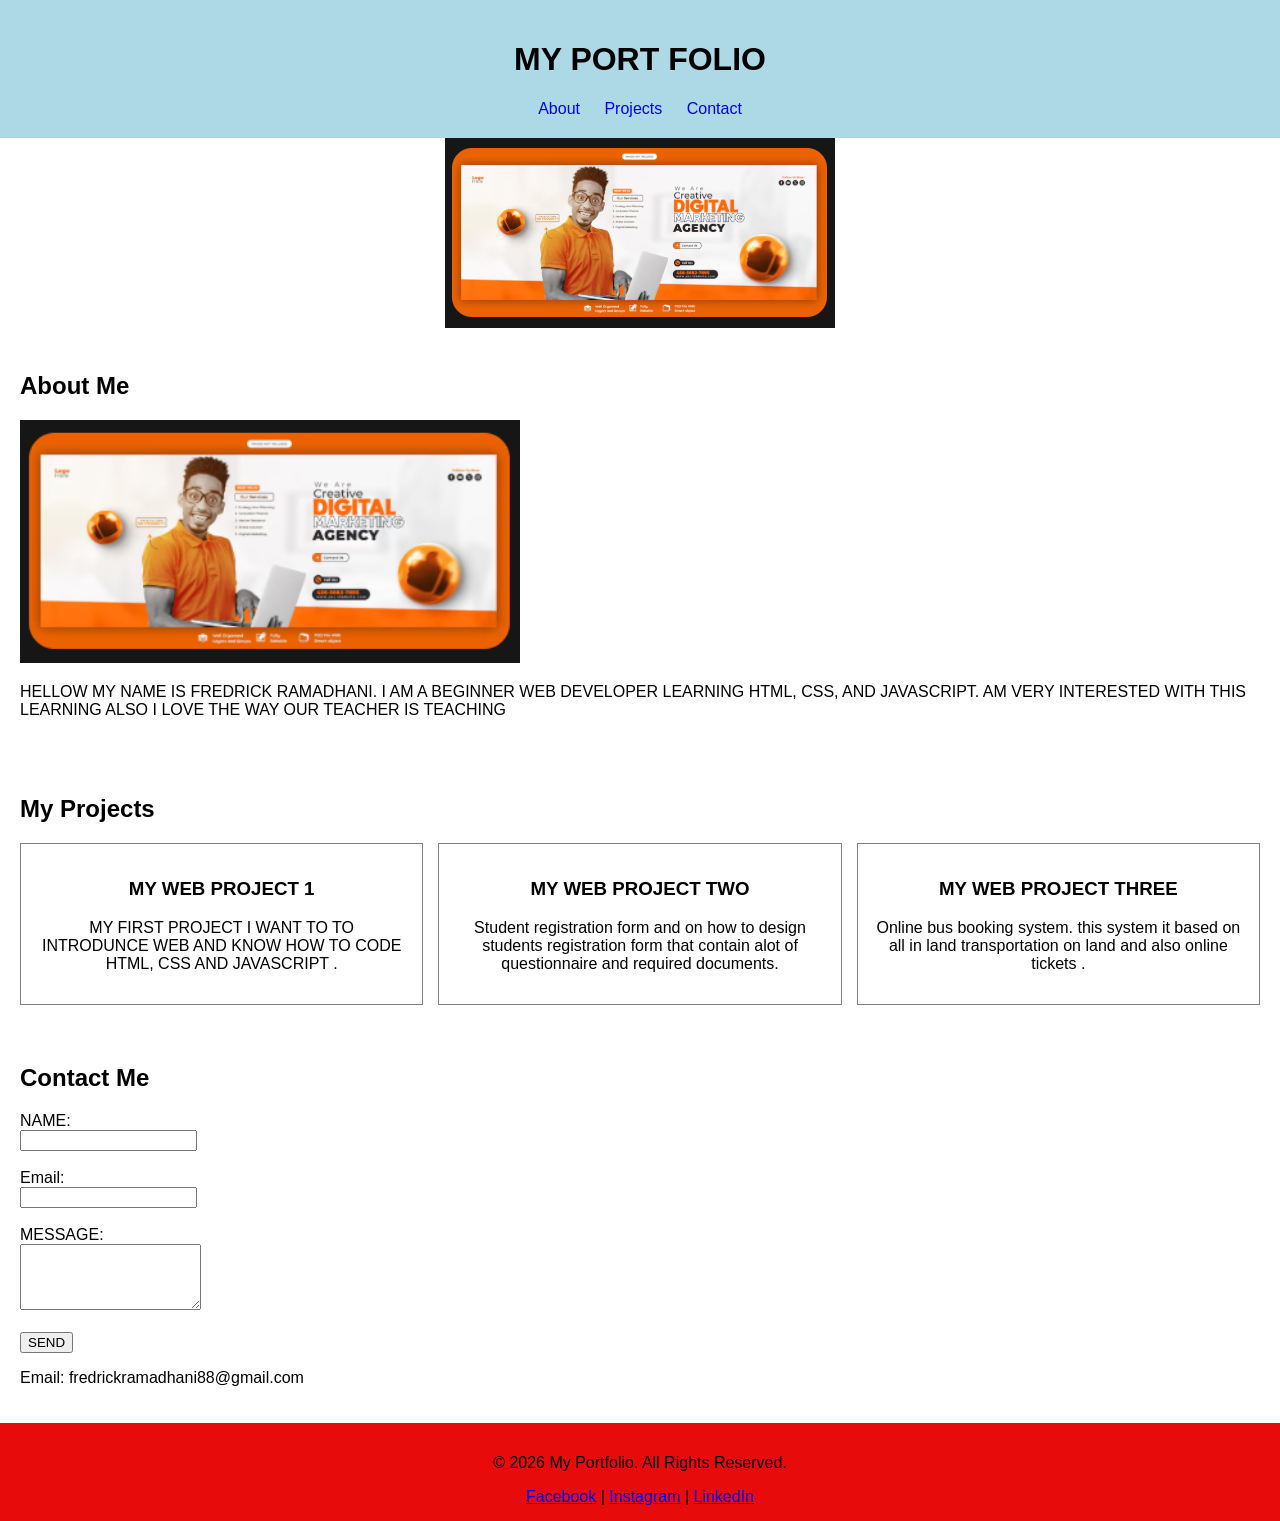
<file: index.html>
<!DOCTYPE html>
<html lang="en">
<head>
    <meta charset="UTF-8">
    <title>MR MASOUD MMANGA PORT FOLIO</title>
    <link rel="stylesheet" href="style.css">
</head>
<body>
 
    <header>
        <h1>MY PORT FOLIO </h1>
        <nav>
            <a href="#about">About</a>
            <a href="#projects">Projects</a>
            <a href="#contact">Contact</a>
        </nav>
    </header>
  <div class="container">
  <img src="CREATIVE DIGITAL.png" alt="Picha">
</div>

    <main>
        <section id="about">
            <h2>About Me</h2>
            <img src="CREATIVE DIGITAL.png" alt="My Photo" width="500">
            <p>
                HELLOW MY NAME IS FREDRICK RAMADHANI. I AM A BEGINNER WEB DEVELOPER LEARNING HTML, CSS, AND JAVASCRIPT. AM VERY INTERESTED WITH THIS LEARNING ALSO I LOVE THE WAY OUR TEACHER IS TEACHING
                
            </p>
        </section>
              <section id="projects">
            <h2>My Projects</h2>
            <div class="project-grid">
                <div class="card">
                    <h3>MY WEB PROJECT 1</h3>
                    <p>MY FIRST PROJECT I WANT TO TO INTRODUNCE WEB AND KNOW HOW TO CODE HTML, CSS AND JAVASCRIPT  .</p>
                </div>

                <div class="card">
                    <h3>MY WEB PROJECT TWO</h3>
                    <p>Student registration form and on how to design students registration form that contain alot of questionnaire and required documents.</p>
                </div>
                <div class="card">
                    <h3>MY WEB PROJECT THREE</h3>
                    <p>Online bus booking system. this system it based on all in land transportation on land and also online tickets  .</p>
                </div>
            </div>
        </section>
        <section id="contact">
            <h2>Contact Me</h2>
            <form>
                <label>NAME:</label><br>
                <input type="text"><br><br>
                <label>Email:</label><br>
                <input type="email"><br><br>
                <label>MESSAGE:</label><br>
                <textarea rows="4"></textarea><br><br>
                <button type="submit">SEND</button>
            </form>
            <p>Email: fredrickramadhani88@gmail.com</p>
        </section>
    </main>
       <footer>
        <p>&copy; 2026 My Portfolio. All Rights Reserved.</p>
        <a href="#">Facebook</a> |
        <a href="#">Instagram</a> |
        <a href="#">LinkedIn</a>
    </footer>

</body>
</html>
</file>
<file: style.css>
.container {
  text-align: center;
}
body {
    font-family: Arial, sans-serif;
    margin: 0;
    padding: 0;
}

header {
    background: lightblue;
    text-align: center;
    padding: 20px;
}

nav a {
    margin: 10px;
    text-decoration: none;
}

section {
    padding: 20px;
}
.project-grid {
    display: grid;
    grid-template-columns: repeat(3, 1fr);
    gap: 15px;
}
.card {
    border: 1px solid gray;
    padding: 15px;
    text-align: center;
}
footer {
background: rgb(232, 11, 11);
text-align: center;
padding: 15px;
}
</file>
